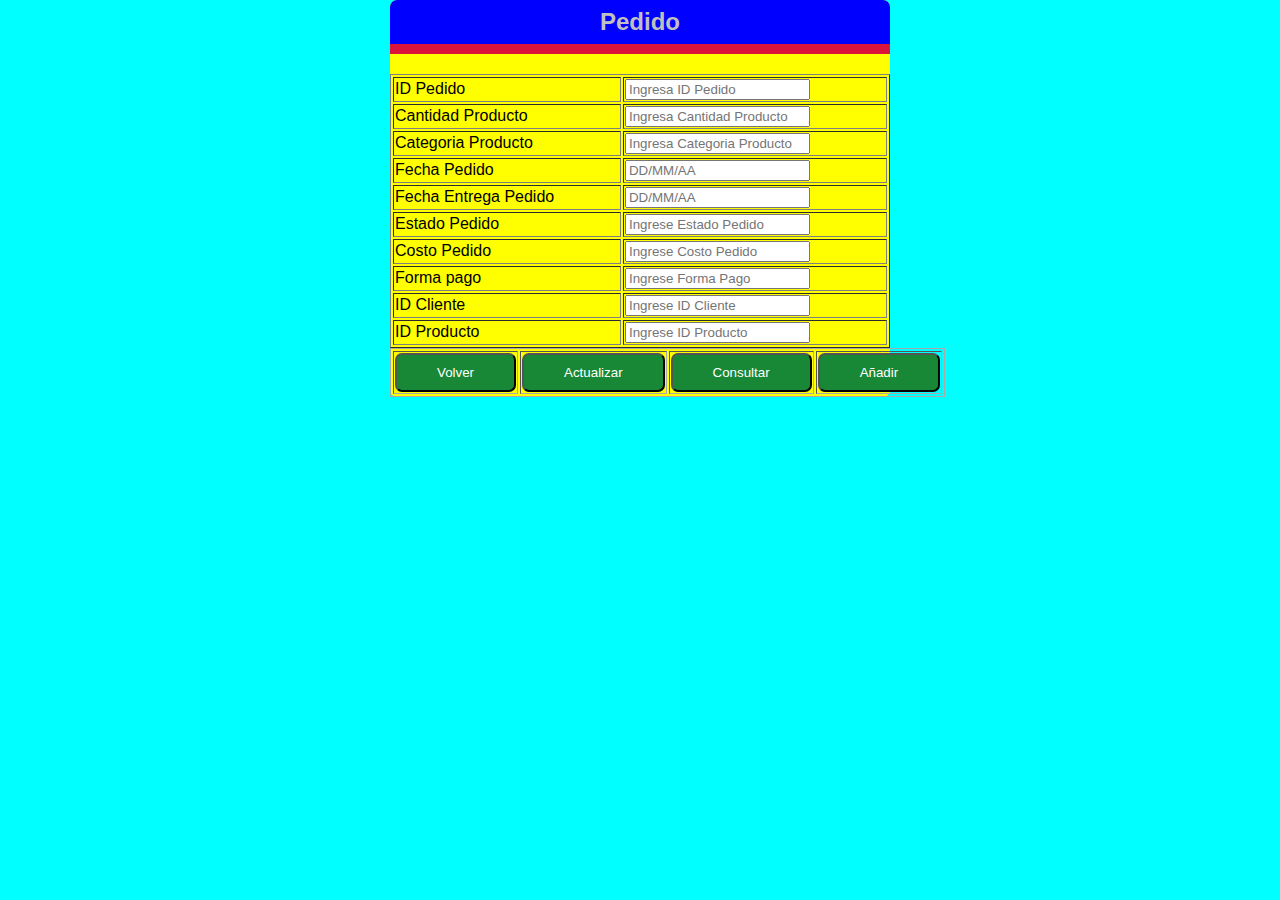
<file: Index.html>
<html>
    <head>
      <title>PEDIDO </title>
      <link href="estilosformularios4.css" rel=stylesheet type="text/css"/>
           </head>
             <body>
                 <form action=" " method="post" class="form_Pedido">
                   <h2 class="titulo_form_Pedido"> Pedido </h2>
                      <div class="contenedor_Pedido">
                        <table class="tabla_Pedido" border="1">
                            
                            <tr>
                              <td class=" ID_Pedido">
                                  ID Pedido
                                 </td>
                                       <td>
                                        <input type="text" name="ID Pedido" class="input-50" placeholder="Ingresa ID Pedido">
                                           </td>
                                         </tr>
                                       <tr>
                                          <td class="Cantidad_Producto">
                                               Cantidad Producto
                                               </td>
                                               <td>
                                                 <input type="text" name="Categoria Producto" class="input-50" placeholder="Ingresa Cantidad Producto">
                                                   </td>
                                                     </tr>   
                                                                                                                                
                                                           <tr>
                                                          <td class="Categoria_Producto">
                                                               Categoria Producto  
                                                               </td>
                                                              <td>
                                                                 <input type="text" name="Categoria Producto" class="input-50" placeholder="Ingresa Categoria Producto">
                                                                   </td>
                                                                      </tr>   
                                                                          <tr>
                                                                          <td class="Fecha_Pedido">
                                                                                   Fecha Pedido 
                                                                                </td>
                                                                                   <td>
                                                                              <input type="text" name="Fecha Pedido" class="input-50" placeholder="DD/MM/AA">
                                                                           </td>
                                                                         </tr>     
                                                                            <tr>
                                                                          <td class="Fecha_Entrega_Pedido">
                                                                                   Fecha Entrega Pedido
                                                                                </td>
                                                                                   <td>
                                                                              <input type="text" name="Fecha Entrega Pedido" class="input-50" placeholder="DD/MM/AA">
                                                                           </td>
                                                                         </tr> 
                                                                  <tr>
                                                                          <td class="Estado_Pedido">
                                                                                   Estado Pedido  
                                                                                </td>
                                                                                   <td>
                                                                              <input type="text" name="Estado Pedido" class="input-50" placeholder="Ingrese Estado Pedido">
                                                                           </td>
                                                                         </tr> 
                                                                          <td class="Costo_Pedido">
                                                                                   Costo Pedido  
                                                                                </td>
                                                                          <td>
                                                                              <input type="text" name="Costo Pedido" class="input-50" placeholder="Ingrese Costo Pedido">
                                                                           </td>
                                                                         </tr>    
                                                                               <td class="Forma_Pago">
                                                                                   Forma pago  
                                                                                </td>
                                                                          <td>
                                                                              <input type="text" name="Forma Pago" class="input-50" placeholder="Ingrese Forma Pago">
                                                                           </td>
                                                                          </tr>    
                                                                               <td class="ID_Cliente">
                                                                                   ID Cliente 
                                                                                </td>
                                                                          <td>
                                                                              <input type="text" name="ID Cliente" class="input-50" placeholder="Ingrese ID Cliente">
                                                                           </td>
                                                                           </tr>    
                                                                              <td class="ID_Producto">
                                                                                   ID Producto
                                                                                </td>
                                                                          <td>
                                                                              <input type="text" name="ID Producto" class="input-50" placeholder="Ingrese ID Producto">
                                                                           </td>
                                                                         </tr>    
                </table>
                          
                          <table class="tabla_botones" border="1">
                              <tr>
                                  <td>
                                      <input type="submit" value="Volver" class="btn_Volver">
                                  </td>                                
                                   <td>
                                       <input type="submit" value="Actualizar" class="btn_Actualizar">
                                  </td>        
                                      <td>
                                       <input type="submit" value="Consultar" class="btn_Consultar">
                                  </td>
                                  <td>
                                       <input type="submit" value="Añadir" class="btn_Añadir">
                                  </td>
                              </tr>
                          </table>
                          
                         
                                                                                                                                
                         </div>
                  
                        </form>
                </body>
   
</html>
</file>
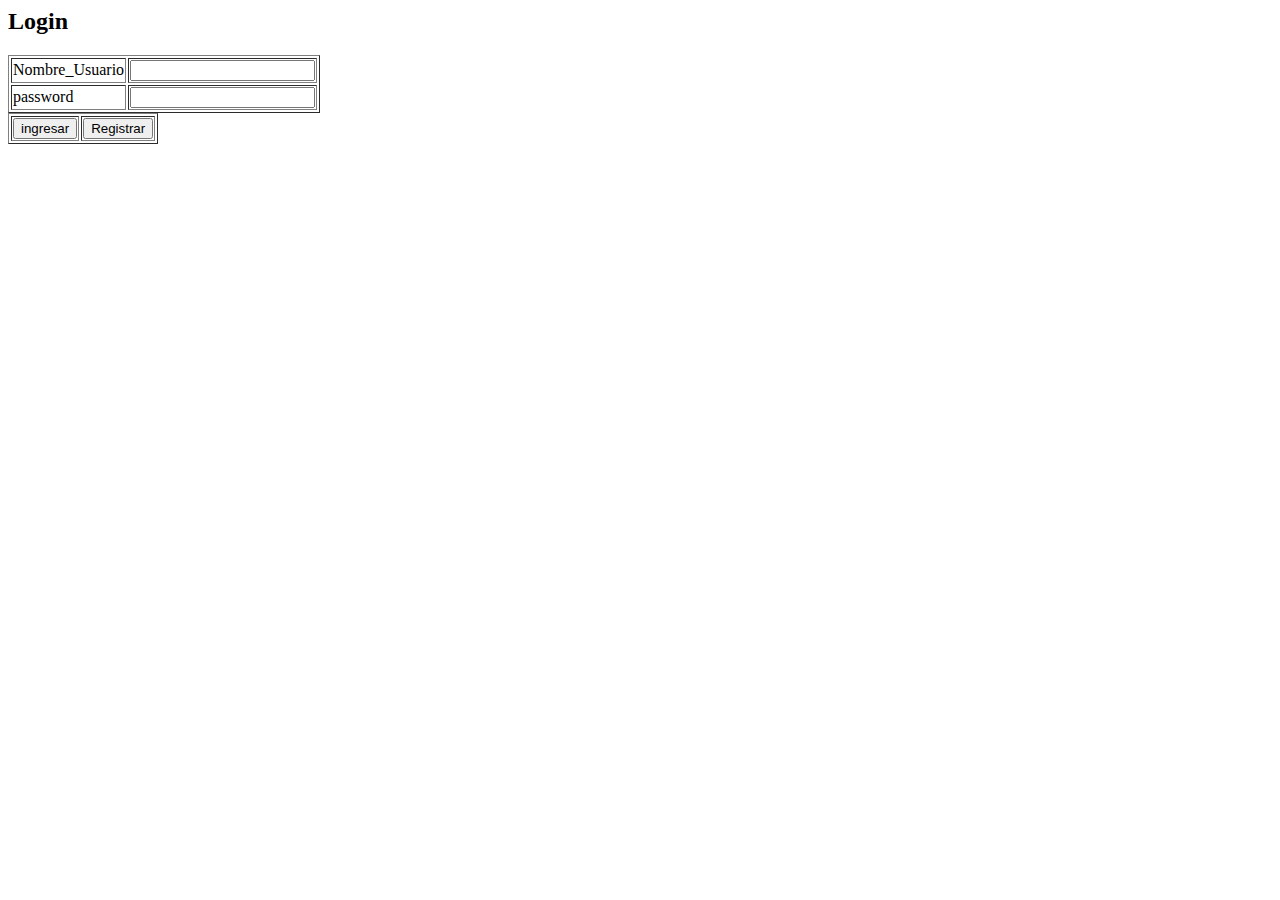
<file: index0.html>
<html>
    <head>
      <title>INICIO SESION </title>
           </head>
             <body>
                 <form action=" " method="post" class="form_inicio_sesion">
                   <h2 class="titulo_Sesion"> Login </h2>
                      <div class="contenedor_Sesion">
                        <table class="tabla_Sesion" border="1">
                            
                            <tr>
                              <td class="Nombre_Uusario">Nombre_Usuario</td>
                                  <td><input type="Text"name="Nombre_Usuario" class="input_Usuario"></td>
                                  
                                  <tr>
                                  <td class="password">password</td>
                                  <td><input type="password"name="password" class="input_password">
                                  </tr>
                                  </table>
                                  
                                  <table class="tabla_botones"border="1">
                                  <tr>
                                    <td><input type="submit"value="ingresar" class="boton_Ingresar">
                                  </td>
                                      <td><input type="submit"value="Registrar" class="boton_Registrar">
                                  </td>
                                  </tr>
                                    </table>
                                         </div>
                                            </body>
                                                  </html>
</file>
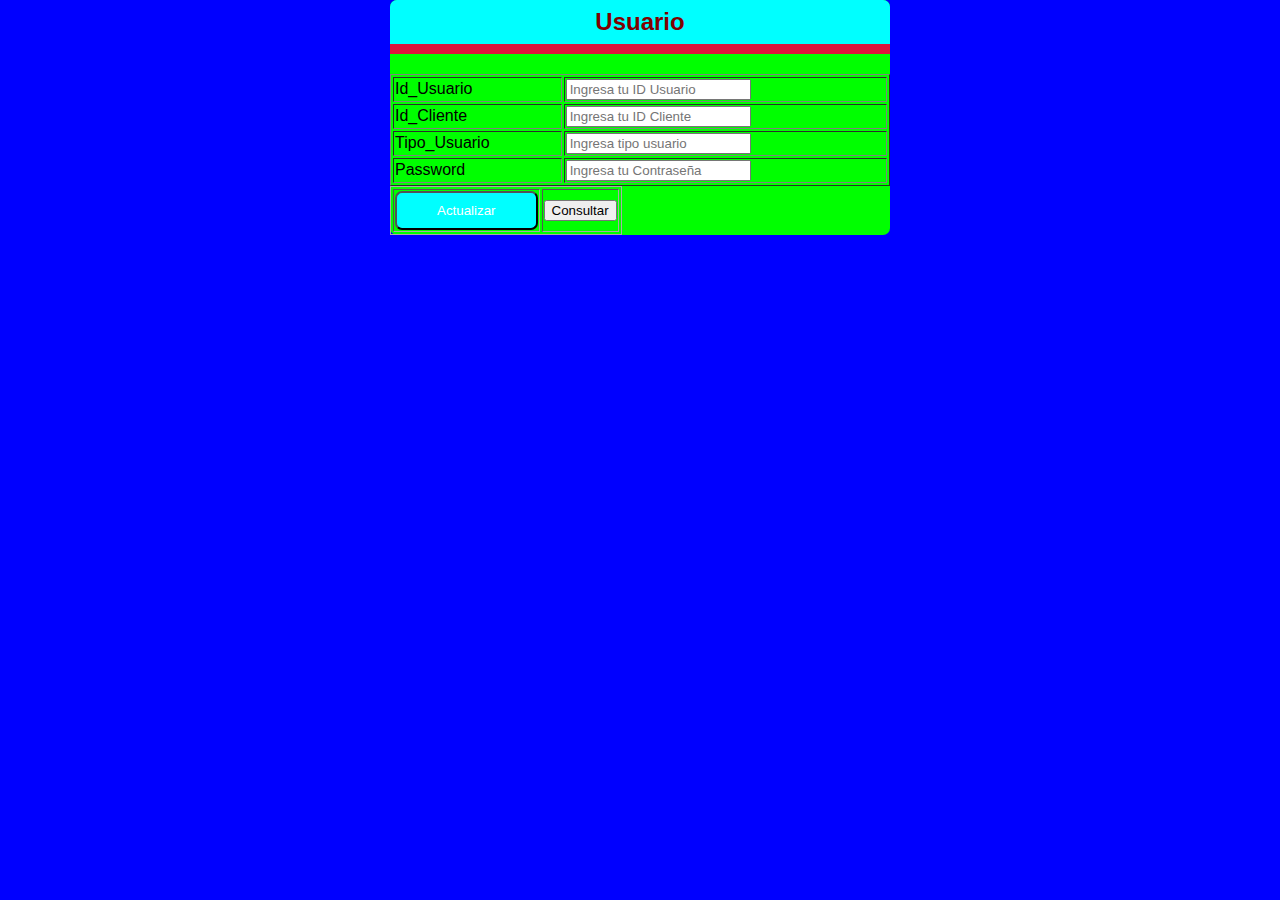
<file: index2.html>
<html>
    <head>
      <title>Usuario </title>
        <link href="estilosformularios2.css" rel=stylesheet type="text/css"/>
           </head>
             <body>
                 <form action=" " method="post" class="form_Usuario">
                   <h2 class="titulo_form_Usuario"> Usuario </h2>
                      <div class="contenedor_Usuario">
                        <table class="tabla_Usuario" border="1">
                            
                            <tr>
                              <td class=" Id_Usuario">
                                  Id_Usuario
                                 </td>
                                       <td>
                                        <input type="text" name="ID Usuario" class="input-50" placeholder="Ingresa tu ID Usuario">
                                           </td>
                                         </tr>
                                       <tr>
                                          <td class="Id_Cliente">
                                               Id_Cliente
                                               </td>
                                               <td>
                                                 <input type="text" name="ID Usuario" class="input-50" placeholder="Ingresa tu ID Cliente">
                                                   </td>
                                                     </tr>   
                                                                                                                                
                                                           <tr>
                                                          <td class="Tipo_Usuario">
                                                               Tipo_Usuario  
                                                               </td>
                                                              <td>
                                                                 <input type="text" name="Tipo Usuario" class="input-50" placeholder="Ingresa tipo usuario">
                                                                   </td>
                                                                      </tr>   
                                                                          <tr>
                                                                          <td class="Password">
                                                                                   Password  
                                                                                </td>
                                                                                   <td>
                                                                              <input type="text" name="Password" class="input-50" placeholder="Ingresa tu Contraseña">
                                                                           </td>
                                                                         </tr>                      
                </table>
                          
                          <table class="tabla_botones" border="1">
                              <tr>
                                  <td>
                                      <input type="submit" value="Actualizar" class="btn_Actualizar">
                                  </td>                                
                                   <td>
                                       <input type="submit" value="Consultar" class="btn_Consultar">
                                  </td>
                              </tr>
                           
                          </table>
                          
                         
                                                                                                                                
                         </div>
                  
                        </form>
                </body>
   
</html>
</file>
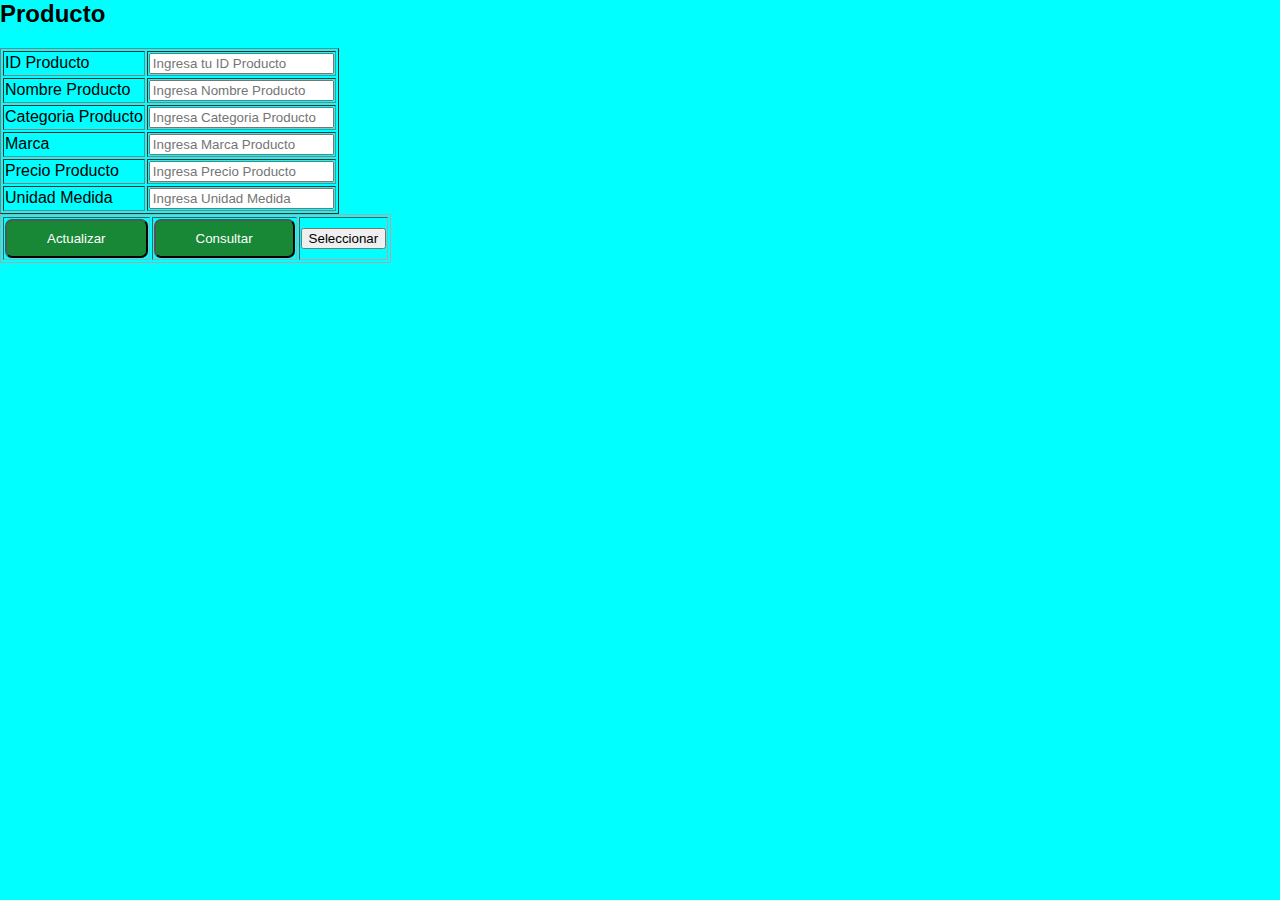
<file: index3.html>
<html>
    <head>
      <title>Producto_Nutricional </title>
      <link href="estilosformularios.css" rel=stylesheet type="text/css"/>
           </head>
             <body>
                 <form action=" " method="post" class="form_Producto">
                   <h2 class="titulo_form_Producto"> Producto </h2>
                      <div class="contenedor_Producto">
                        <table class="tabla_Producto" border="1">
                            
                            <tr>
                              <td class=" ID_Producto">
                                  ID Producto
                                 </td>
                                       <td>
                                        <input type="text" name="ID Producto" class="input-50" placeholder="Ingresa tu ID Producto">
                                           </td>
                                         </tr>
                                       <tr>
                                          <td class="Nombre_Producto">
                                               Nombre Producto
                                               </td>
                                               <td>
                                                 <input type="text" name="Nombre Producto" class="input-50" placeholder="Ingresa Nombre Producto">
                                                   </td>
                                                     </tr>   
                                                                                                                                
                                                           <tr>
                                                          <td class="Categoria_Producto">
                                                               Categoria Producto  
                                                               </td>
                                                              <td>
                                                                 <input type="text" name="Categoria Producto" class="input-50" placeholder="Ingresa Categoria Producto">
                                                                   </td>
                                                                      </tr>   
                                                                          <tr>
                                                                          <td class="Marca">
                                                                                   Marca  
                                                                                </td>
                                                                                   <td>
                                                                              <input type="text" name="Marca" class="input-50" placeholder="Ingresa Marca Producto">
                                                                           </td>
                                                                         </tr>     
                                                                            <tr>
                                                                          <td class="Precio_Producto">
                                                                                   Precio Producto
                                                                                </td>
                                                                                   <td>
                                                                              <input type="text" name="Precio Producto" class="input-50" placeholder="Ingresa Precio Producto">
                                                                           </td>
                                                                         </tr> 
                                                                  <tr>
                                                                          <td class="Unidad_Medida">
                                                                                   Unidad Medida  
                                                                                </td>
                                                                                   <td>
                                                                              <input type="text" name="Unidad Medida" class="input-50" placeholder="Ingresa Unidad Medida">
                                                                           </td>
                                                                         </tr>    
                </table>
                          
                          <table class="tabla_botones" border="1">
                              <tr>
                                  <td>
                                      <input type="submit" value="Actualizar" class="btn_Actualizar">
                                  </td>                                
                                   <td>
                                       <input type="submit" value="Consultar" class="btn_Consultar">
                                  </td>        
                           <td>
                                       <input type="submit" value="Seleccionar" class="btn_Seleccionar">
                                  </td>
                              </tr>
                          </table>
                          
                         
                                                                                                                                
                         </div>
                  
                        </form>
                </body>
   
</html>
</file>
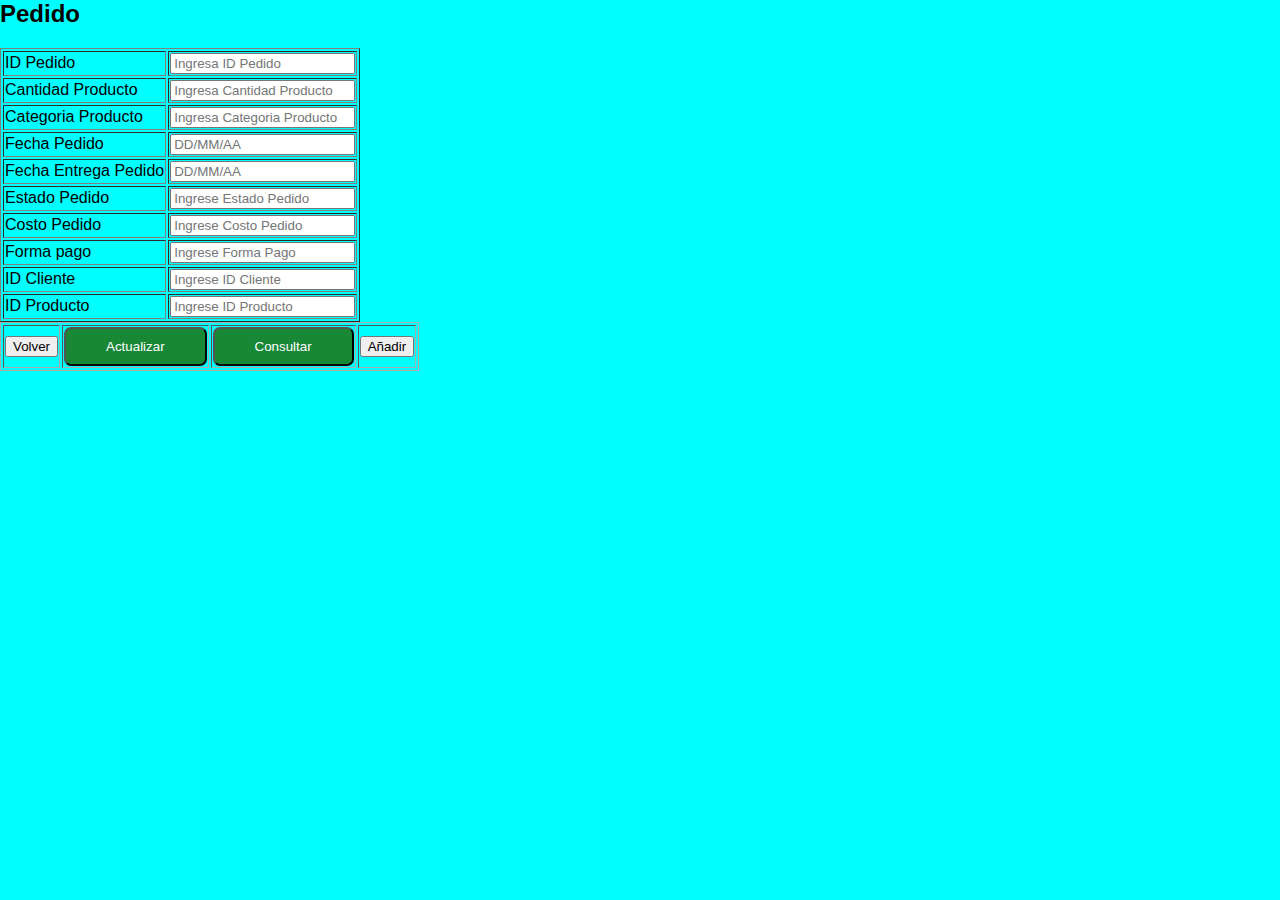
<file: index4.html>
<html>
    <head>
      <title>PEDIDO </title>
      <link href="estilosformularios.css" rel=stylesheet type="text/css"/>
           </head>
             <body>
                 <form action=" " method="post" class="form_Pedido">
                   <h2 class="titulo_form_Pedido"> Pedido </h2>
                      <div class="contenedor_Pedido">
                        <table class="tabla_Pedido" border="1">
                            
                            <tr>
                              <td class=" ID_Pedido">
                                  ID Pedido
                                 </td>
                                       <td>
                                        <input type="text" name="ID Pedido" class="input-50" placeholder="Ingresa ID Pedido">
                                           </td>
                                         </tr>
                                       <tr>
                                          <td class="Cantidad_Producto">
                                               Cantidad Producto
                                               </td>
                                               <td>
                                                 <input type="text" name="Categoria Producto" class="input-50" placeholder="Ingresa Cantidad Producto">
                                                   </td>
                                                     </tr>   
                                                                                                                                
                                                           <tr>
                                                          <td class="Categoria_Producto">
                                                               Categoria Producto  
                                                               </td>
                                                              <td>
                                                                 <input type="text" name="Categoria Producto" class="input-50" placeholder="Ingresa Categoria Producto">
                                                                   </td>
                                                                      </tr>   
                                                                          <tr>
                                                                          <td class="Fecha_Pedido">
                                                                                   Fecha Pedido 
                                                                                </td>
                                                                                   <td>
                                                                              <input type="text" name="Fecha Pedido" class="input-50" placeholder="DD/MM/AA">
                                                                           </td>
                                                                         </tr>     
                                                                            <tr>
                                                                          <td class="Fecha_Entrega_Pedido">
                                                                                   Fecha Entrega Pedido
                                                                                </td>
                                                                                   <td>
                                                                              <input type="text" name="Fecha Entrega Pedido" class="input-50" placeholder="DD/MM/AA">
                                                                           </td>
                                                                         </tr> 
                                                                  <tr>
                                                                          <td class="Estado_Pedido">
                                                                                   Estado Pedido  
                                                                                </td>
                                                                                   <td>
                                                                              <input type="text" name="Estado Pedido" class="input-50" placeholder="Ingrese Estado Pedido">
                                                                           </td>
                                                                         </tr> 
                                                                          <td class="Costo_Pedido">
                                                                                   Costo Pedido  
                                                                                </td>
                                                                          <td>
                                                                              <input type="text" name="Costo Pedido" class="input-50" placeholder="Ingrese Costo Pedido">
                                                                           </td>
                                                                         </tr>    
                                                                               <td class="Forma_Pago">
                                                                                   Forma pago  
                                                                                </td>
                                                                          <td>
                                                                              <input type="text" name="Forma Pago" class="input-50" placeholder="Ingrese Forma Pago">
                                                                           </td>
                                                                          </tr>    
                                                                               <td class="ID_Cliente">
                                                                                   ID Cliente 
                                                                                </td>
                                                                          <td>
                                                                              <input type="text" name="ID Cliente" class="input-50" placeholder="Ingrese ID Cliente">
                                                                           </td>
                                                                           </tr>    
                                                                              <td class="ID_Producto">
                                                                                   ID Producto
                                                                                </td>
                                                                          <td>
                                                                              <input type="text" name="ID Producto" class="input-50" placeholder="Ingrese ID Producto">
                                                                           </td>
                                                                         </tr>    
                </table>
                          
                          <table class="tabla_botones" border="1">
                              <tr>
                                  <td>
                                      <input type="submit" value="Volver" class="btn_Volver">
                                  </td>                                
                                   <td>
                                       <input type="submit" value="Actualizar" class="btn_Actualizar">
                                  </td>        
                                      <td>
                                       <input type="submit" value="Consultar" class="btn_Consultar">
                                  </td>
                                  <td>
                                       <input type="submit" value="Añadir" class="btn_Añadir">
                                  </td>
                              </tr>
                          </table>
                          
                         
                                                                                                                                
                         </div>
                  
                        </form>
                </body>
   
</html>
</file>
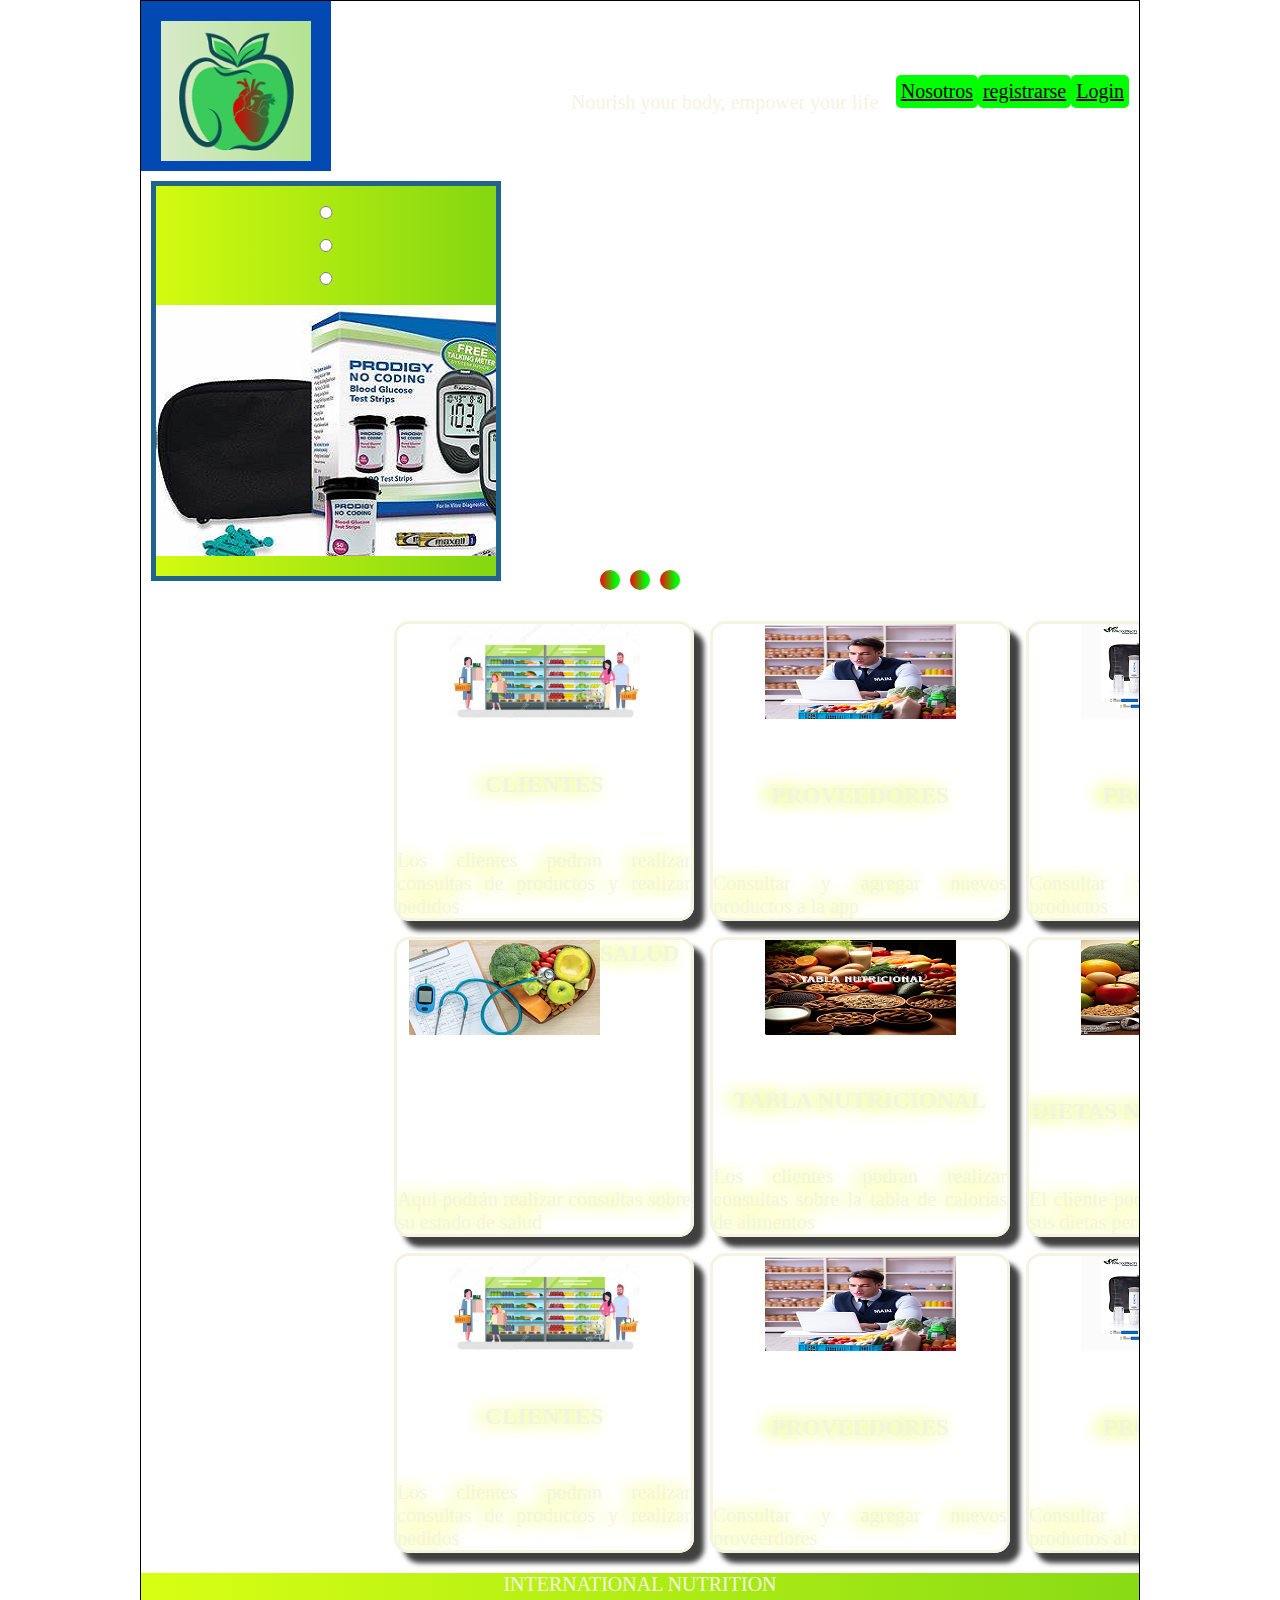
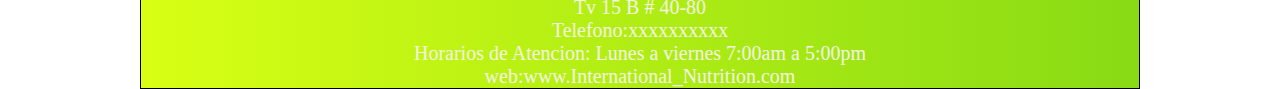
<file: Internacional.html>
<html>
  <head>
    <title> INTERNATIONAL NUTRITION </title>
     <link href="Style/estiloprincipal.css" rel="stylesheet type="text/css"/>
  </head>
      <body>
        <div class= " contenedor">
           <div class="cabecera">
          <header>
             <figure>
               <img src="imagenes/lOGO.png"/>
             </figure>  
             <h1 class = "titulo_cabecera"> INTERNATIONAL NUTRITION </h1>
             <p class = "slogan_cabecera">Nourish your body, empower your life </p>
           </header> 

             <nav class="menu" >
               <a class="link" href=" "> Nosotros </a>
               <a class= "link" href="Registro.html"> registrarse </a>
               <a class= "link" href="Login.html "> Login </a> 
             </nav> 
          </div> 
              
             <div class = "galeria">
                  <div  class ="lienzo_galeria">                 
                  <input type="radio" name="nav" class="elemento1" id="A"/>
                  <input type="radio" name="nav" class="elemento2" id="B"/>
                  <input type="radio" name="nav" class="elemento3" id="C"/>  
                  <div class = "lienzo_contenedor">
                     <figure>
                            <img src="imagenes/Imagen venta 1.png" width="600px"/>                      
                     </figure>
                     <figure>
                            <img src="imagenes/Imagen venta 2.png" width="600px"/>                      
                     </figure>                                                   
                      <figure>
                            <img src="imagenes/Imagen venta 3.png" width="600px"/>                      
                     </figure>                                                   
                  </div>                                                      
                                                                         
                  </div>  
                                                                              
             </div>
                  <div class = "controles">
                     <label for = "A"> </label>
                     <label for = "B"> </label>
                     <label for = "C"> </label>
                     </div>  
                                     
                    <section class="tienda">
                          <article onclick=window.open('Registro.html')>
                          <figure> <center><img src="imagenes/Clientes.png"> </center> </figure>
                          <h3>CLIENTES</h3>    
                          <p>Los clientes podran realizar consultas de productos
                          y realizar pedidos</p>                                                
                          </article>
                             
                          <article>
                          <figure> <center><img src="imagenes/Proveedores.png"> </center> </figure>
                          <h3>PROVEEDORES</h3>    
                          <p> Consultar y agregar nuevos productos a la app </p>                        
                          </article>
                                                                           
                          <article>
                          <figure> <center><img src="imagenes/Productos.png"> </center> </figure>
                          <h3>PRODUCTOS</h3>    
                          <p> Consultar y agregar nuevos productos</p>                                                
                          </article> 
                                                                            
                           <article>
                          <figure> <center><img src="imagenes/Salud.png"> </center> </figure>
                          <h3>SALUD</h3>    
                          <p>Aqui podrán realizar consultas sobre su estado de salud</p>                                                
                          </article>
                             
                          <article>
                          <figure> <center><img src="imagenes/Tabla Nutricional.png"> </center> </figure>
                          <h3>TABLA NUTRICIONAL</h3>    
                          <p> Los clientes podran realizar consultas sobre la tabla de calorías de alimentos </p>                        
                          </article>
                                                                           
                          <article>
                          <figure> <center><img src="imagenes/Dietas.png"> </center> </figure>
                          <h3>DIETAS NUTRICIONALES</h3>    
                          <p> El cliente podra consultar y agregar sus dietas perzonalizadas </p>                                                
                          </article>   
                           
                            <article>
                          <figure> <center><img src="imagenes/Clientes.png"> </center> </figure>
                          <h3>CLIENTES</h3>    
                          <p>Los clientes podran realizar consultas de productos
                          y realizar pedidos</p>                                                
                          </article>
                             
                          <article>
                          <figure> <center><img src="imagenes/Proveedores.png"> </center> </figure>
                          <h3>PROVEEDORES</h3>    
                          <p> Consultar y agregar nuevos proveerdores </p>                        
                          </article>
                                                                           
                          <article>
                          <figure> <center><img src="imagenes/Productos.png"> </center> </figure>
                          <h3>PRODUCTOS</h3>    
                          <p> Consultar y agregar nuevos productos al negocio</p>                                                
                          </article>   
                      </section>
                                                                            
                         <div class="espacio"></div>   
                         <div class="piedepagina">                   
                            <footer>
                          <p class="nombreNegocio">INTERNATIONAL NUTRITION</P>
                          <p class="direccion">Tv 15 B # 40-80 </p>                                
                          <p> Telefono:xxxxxxxxxx </p>
                          <p>Horarios de Atencion: Lunes a viernes 7:00am a 5:00pm</p>  
                          <p>web:www.International_Nutrition.com</p>
                          </footer>
                            </div>
                                             
                                             
        </div>
            </body>

</html>
</file>
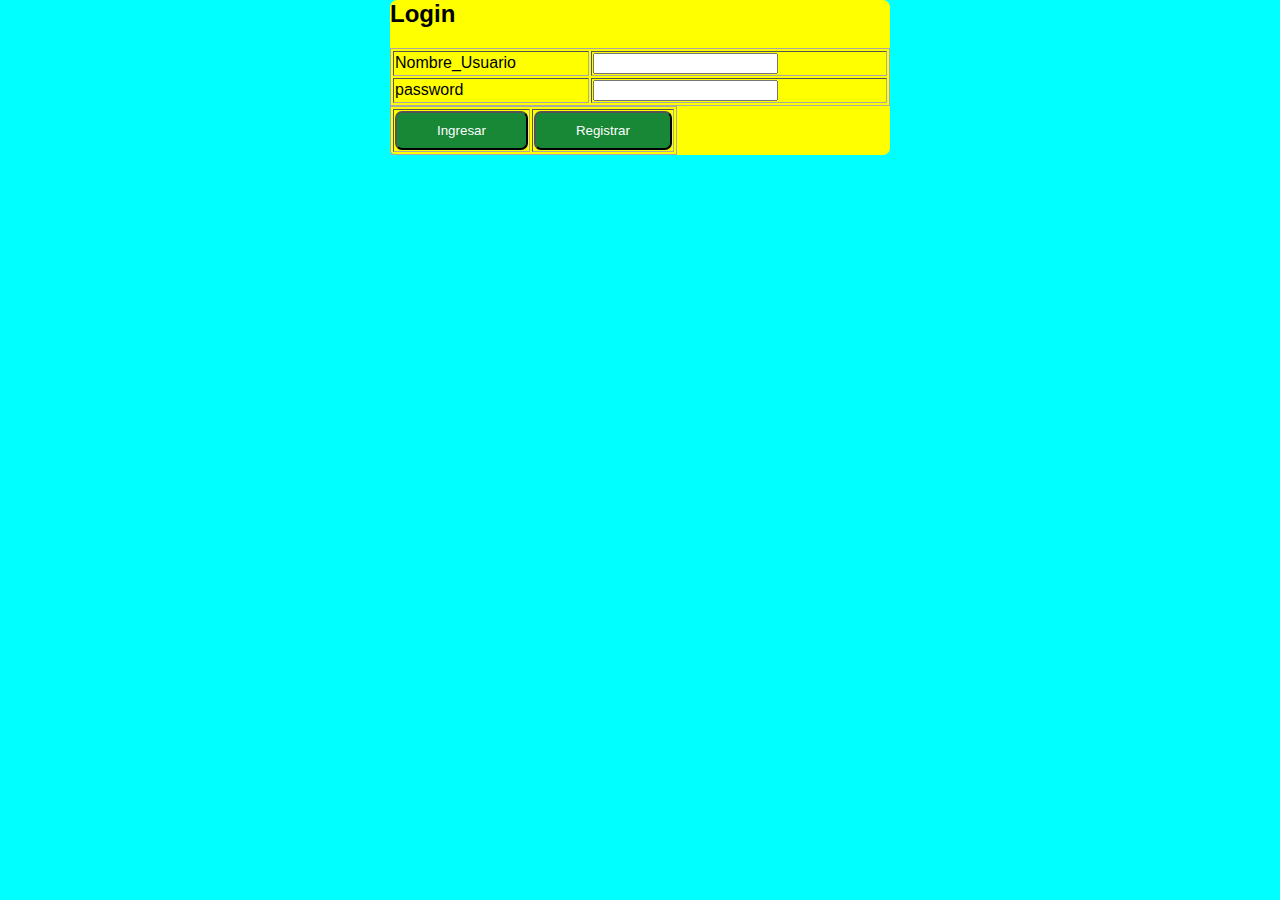
<file: Login.html>
<html>
    <head>
      <title>INICIO SESION </title>
         <link href="estilosformularios9.css" rel=stylesheet type="text/css"/>
           </head>
             <body>
                 <form action=" " method="post" class="form_inicio_sesion">
                   <h2 class="titulo_form_Sesion"> Login </h2>
                      <div class="contenedor_Sesion">
                        <table class="tabla_Sesion" border="1">
                            
                            <tr>
                              <td class="Nombre_Uusario">Nombre_Usuario</td>
                                  <td><input type="Text"name="Nombre_Usuario" class="input_Usuario"></td>
                                  
                                  <tr>
                                  <td class="password">password</td>
                                  <td><input type="password"name="password" class="input_password">
                                  </tr>
                                  </table>
                                  
                                  <table class="tabla_botones"border="1">
                                  <tr>
                                    <td><input type="submit"value="Ingresar" class="boton_Ingresar">
                                  </td>
                                      <td><input type="submit"value="Registrar" class="boton_Registrar">
                                  </td>
                                  </tr>
                                    </table>
                                         </div>
                                            </body>
                                                  </html>
</file>
<file: estilosformularios4.css>
body{
 Margin:0;
  font-family: sans-serif;
    background:#00FFFF; 
}

.form_Pedido{
  width:60%;
  max-width:500px;
  margin: auto;
  background: #FFFF00;
  border-radius: 7px; 
}
 


.contenedor_Pedido{
 text-align:center;
}

.titulo_form_Pedido{
  background:#0000FF;
  color:#C0C0C0 ;
  padding: 8px;
  text-align:center;
  font-weight:100px;
  font-zise: 30px;
  border-top-left-radius: 7px;
  border-top-right-radius: 7px;
  border-bottom: 10px solid crimson;
}
 .tabla_Pedido{
  text-align: left;
  border:1px solid darkgraw;
  width:100%;
}

.tabla_botones{
 text-align: center;
 border:1px solid darkgray;
}

.input -50{
 width :50%;
}

.btn_Volver{
  background:#188837;
  color:#fff;
 margin:auto;
  padding: 10px 40px;
  cursor:pointer;
  border-radius:7px;
 display:block;
 margin-right:auto;
 margin-left:auto;
}
.btn_Actualizar{
  background:#188837;
  color:#fff;
 margin:auto;
  padding: 10px 40px;
  cursor:pointer;
  border-radius:7px;
 display:block;
 margin-right:auto;
 margin-left:auto;
}
.btn_Consultar{
  background:#188837;
  color:#fff;
 margin:auto;
  padding: 10px 40px;
  cursor:pointer;
  border-radius:7px;
 display:block;
 margin-right:auto;
 margin-left:auto;
}
.btn_Añadir{
  background:#188837;
  color:#fff;
 margin:auto;
  padding: 10px 40px;
  cursor:pointer;
  border-radius:7px;
 display:block;
 margin-right:auto;
 margin-left:auto;
}

.btn_Volver:active{
 transform:scale(1.05);
}
.btn_Actualizar:active{
 transform:scale(1.05);
}
.btn_Consultar:active{
 transform:scale(1.05);
}
.btn_Añadir:active{
 transform:scale(1.05);
}
</file>
<file: estilosformularios2.css>
body{
 Margin:0;
  font-family: sans-serif;
    background:#0000FF; 
}

.form_Usuario{
  width:60%;
  max-width:500px;
  margin: auto;
  background: #00FF00;
  border-radius: 7px; 
}
 


.contenedor_Usuario{
 text-align:center;
}

.titulo_form_Usuario{
  background:#00FFFF;
  color:#800000 ;
  padding: 8px;
  text-align:center;
  font-weight:100px;
  font-zise: 30px;
  border-top-left-radius: 7px;
  border-top-right-radius: 7px;
  border-bottom: 10px solid crimson;
}
 .tabla_Usuario{
  text-align: left;
  border:1px solid darkgraw;
  width:100%;
}

.tabla_botones{
 text-align: center;
 border:1px solid darkgray;
}

.input -50{
 width :50%;
}

.btn_Actualizar{
  background:#00FFFF;
  color:#fff;
 margin:auto;
  padding: 10px 40px;
  cursor:pointer;
  border-radius:7px;
 display:block;
 margin-right:auto;
 margin-left:auto;
}

.btn_Consultar:active{
 transform:scale(1.07);
}
</file>
<file: estilosformularios.css>
body{
 Margin:0;
  font-family: sans-serif;
    background:#00FFFF; 
}

.form_clientes{
  width:60%;
  max-width:500px;
  margin: auto;
  background: #FFFF00;
  border-radius: 7px; 
}

.slider-box {
    margin-top: 25px;
    width: 1113px;
    height: auto;
    margin: 0% auto;
    overflow: hidden;
    margin-top: 25px;
}

.slider-box ul {
    display: flex;
    padding: 0;
    margin: 0;
    width: 400%; /* 4 imágenes, cada una ocupa el 100% del ancho del contenedor */
    animation: slide 12s infinite;
}

.slider-box li {
    width: 25%; /* Cada elemento `li` ocupa un 25% del ancho total del `ul` */
    list-style: none;
}

.slider-box img {
    margin: 0%;
    width: 100%;
    height: auto;
}

@keyframes slide {
    0% { margin-left: 0%; }
    25% { margin-left: -100%; }
    50% { margin-left: -200%; }
    75% { margin-left: -300%; }
    100% { margin-left: 0%; } /* Regresa al inicio para repetir */
}


.contenedor_input{
 text-align:center;
}

.titulo_form_clientes{
  background:#0000FF;
  color:#C0C0C0 ;
  padding: 8px;
  text-align:center;
  font-weight:100px;
  font-zise: 30px;
  border-top-left-radius: 7px;
  border-top-right-radius: 7px;
  border-bottom: 10px solid crimson;
}
 .tabla_clientes{
  text-align: left;
  border:1px solid darkgraw;
  width:100%;
}

.tabla_botones{
 text-align: center;
 border:1px solid darkgray;
}

.input -50{
 width :50%;
}

.btn_registrarse{
  background:#188837;
  color:#fff;
 margin:auto;
  padding: 10px 40px;
  cursor:pointer;
  border-radius:7px;
 display:block;
 margin-right:auto;
 margin-left:auto;
}

.btn_registrarse:active{
 transform:scale(1.05);
}

.btn_Actualizar{
  background:#188837;
  color:#fff;
 margin:auto;
  padding: 10px 40px;
  cursor:pointer;
  border-radius:7px;
 display:block;
 margin-right:auto;
 margin-left:auto;
}
.btn_Actualizar:active{
 transform:scale(1.05);
}

.btn_Consultar{
  background:#188837;
  color:#fff;
 margin:auto;
  padding: 10px 40px;
  cursor:pointer;
  border-radius:7px;
 display:block;
 margin-right:auto;
 margin-left:auto;
}
.btn_Consultar:active{
 transform:scale(1.05);
}
</file>
<file: Style/estiloprincipal.css>
/* Restablecer márgenes y rellenos para todos los elementos */
* {
    margin: 0; /* Eliminar márgenes */
    padding: 0; /* Eliminar rellenos */
    box-sizing: border-box; /* Usar el modelo de caja para todos los elementos */
}

/* Estilo básico del cuerpo */
body, p {
    font-family: "Roboto Serif", serif; /* Fuente por defecto */
    font-size: 20px;
    background-color: #012840#012840; /* Fondo de la página web */
    color: #F5F4E1;
}

h1 {
    text-align: center; /* Titulos centrados */
    font-size: 25px;
}

/* Estilo de la cabecera */
header {
    background-color: #0249B4; /* Color de fondo oscuro */
    padding: 20px 20px; /* Espaciado interno */
    color: white; /* Color de texto blanco */
    text-align: center;
}

/* Contenedor de la barra de navegación */
nav {
    display: flex; /* Usar flexbox para la disposición */
    justify-content: space-between; /* Espacio entre elementos */
    align-items: center; /* Alinear elementos en el centro verticalmente */
}

/* Titulo de la pagina */
.titulo {
    align-content: center;
    display: center;
    justify-self: center;
    font-size: 30px; /* Tamaño de fuente grande */
    font-weight: bold; /* Texto en negrita */
    margin-left: auto;
    margin-right: auto;
    align-items: center;
}

.container {
    text-align: center;
    margin-left: 300px;
    margin-right: 300px;
    justify-items: auto;
}

section {
    margin-left: 220px;
    margin-right: 220px;
    justify-items: auto;
    text-align: justify;
}

/* Estilo de la lista de enlaces de navegación */
.nav-links {
    list-style: none; /* Eliminar viñetas de la lista */
    display: flex; /* Usar flexbox para la disposición en línea */
}

/* Estilo de los elementos de la lista */
.nav-links li {
    margin-left: 20px; /* Espaciado entre enlaces */
}

/* Estilo de los enlaces */
.nav-links  {
    color:  #F2F0D8; /* Color de texto blanco */
    text-decoration: none; /* Eliminar subrayado */
    font-size: 18px; /* Tamaño de fuente */
    transition: color 0.2s ease; /* Transición suave para cambios de color */
}

/* Efecto hover en los enlaces */
.nav-links li:hover {
    color: #20638C; /* Cambiar a color de los links */
}

/* Estilos específicos para pantallas pequeñas */
@media screen and (max-width: 768px) {
    .container,
    section {
        margin-left: 15px;
        margin-right: 15px;
    }

    .nav-links {
        flex-direction: column;
        align-items: center;
    }

    .nav-links li {
        margin-left: 0;
        margin-bottom: 10px;
    }

    .titulo {
        font-size: 24px;
    }

    .footer-links {
        width: 100%;
        text-align: center;
        margin-bottom: 20px;
    }

    form {
        width: 100%;
    }

    .slider-box {
        width: 100%;
    }
}

.slider-box {
    margin-top: 25px;
    width: 1113px;
    height: auto;
    margin: 0% auto;
    overflow: hidden;
    margin-top: 25px;
}

.slider-box ul {
    display: flex;
    padding: 0;
    margin: 0;
    width: 400%; /* 4 imágenes, cada una ocupa el 100% del ancho del contenedor */
    animation: slide 12s infinite;
}

.slider-box li {
    width: 25%; /* Cada elemento `li` ocupa un 25% del ancho total del `ul` */
    list-style: none;
}

.slider-box img {
    margin: 0%;
    width: 100%;
    height: auto;
}

@keyframes slide {
    0% { margin-left: 0%; }
    25% { margin-left: -100%; }
    50% { margin-left: -200%; }
    75% { margin-left: -300%; }
    100% { margin-left: 0%; } /* Regresa al inicio para repetir */
}

.content {
    display: flex;
    flex-wrap: wrap; /* Permite que los elementos se envuelvan */
    justify-content: center; /* Centra las columnas en el contenedor */
}

/* Cada galería individual */
div.galeria {
    background-color: #012840;
    box-sizing: border-box; /* Asegura que el padding y border no aumenten el ancho */
    margin: 10px;
    border: 5px solid #20638C;
    width: 350px;
}

div.galeria img {
    width: 100%;
    height: auto;
}

div.desc {
    padding: 15px;
    text-align: justify;
    color: #F5F4E1;
}

ul {
    list-style: none; /* Eliminar viñetas de la lista */
    margin-bottom: 10px;
}

/* Aqui comienza el formulario de contacto */
/* Contenedor que rodea el formulario */
#contacto {
    background: linear-gradient(
        180deg,
        rgba(37, 34, 63, 1) 0%,
        rgba(31, 61, 98, 1) 50%,
        rgba(35, 40, 72, 1) 100%
    ); /* Fondo del formulario */
    max-width: 74%;
    margin: 0 auto;
    display: flex;
    align-content: center;
    justify-content: center; /* Centra horizontalmente */
    align-items: center; /* Centra verticalmente */
    min-height: 20vh; /* Asegura que el contenedor ocupe al menos el alto de la ventana */
}

.contacto {
    text-align: center;
}

.form-container h2 {
    font-size: 40px;
    color: white;
    margin-bottom: 10px;
}

.form-container {
    font-size: 18px;
    color: white;
    margin-bottom: 10px;
}
.mapa {
    padding: 10px;
    border-radius: 15px;
    width: 1110px;
    height: 500px;
    margin: 0 auto; /* Centra horizontalmente en un contenedor bloque */
    display: block; /* Cambia a bloque para usar margin auto */
    text-align: center;
}

form {
    padding: 10px;
    border-radius: 15px;
    width: 800px;
    height: auto;
    text-align: left;
    display: flex;
    flex-direction: column;
}

.form-group {
    display: flex;
    grid-template-columns: repeat(2, 1fr);
    grid-gap: 40px;
    margin-bottom: 30px;
}

.form-content {
    display: flex;
    flex-direction: column;
}

label {
    color: white;
    font-size: 15px;
    margin-bottom: 30px;
}

input, textarea {
    padding: 20px 50px;
    border-radius: 15px;
    margin-bottom: 20px;
    background-color: #011526;
    border: 2px solid #20638C;
    color: white;
    outline: none;
    width: 100%;
    box-sizing: border-box;
}

input::placeholder, textarea::placeholder {
    color: white;
}

.form-text {
    margin-bottom: 30px;
    display: flex;
    justify-content: space-between;
    text-align: center;
}

.form-text a {
    color: white;
    font-size: 14px;
    font-weight: 600;
    text-decoration: none;
}

.btn {
    width: auto;
    display: inline-flex;
    padding: 15px 30px;
    font-size: 16px;
    color: white;
    border-radius: 25px;
    background-color: #012840;
    box-shadow: 0 0 20px #20638C;
    cursor: pointer;
    justify-content: center;
    align-items: center;
}

.btn:hover {
    background-color: #20638C;
}

.btn:active {
    transform: scale(1.05);
}
.footer {
    margin-top: 30px;
    background-color:#011526;
    padding: 20px 0;
}
.footer-row {
    background-color: #011526;
    display: flex;
    flex-wrap: wrap;
}

.footer-links {
    width: 25%; /* Ajusta el ancho según sea necesario */
    padding: 0 15px;
}

.footer-links h4 {
    font-size: 20px;
    color: white;
    margin-bottom: 25px;
    font-weight: 500;
    border-bottom: 2px solid #20638C;
    padding-bottom: 10px;
}

.footer-links a {
    font-size: 18px;
    text-decoration: none;
    color: #BBBBBB;
    display: block;
    margin-bottom: 15px;
    transition: all .3s ease;
}
.footer-links ul li a:hover{
    color:#FFFFFF;
    padding-left: 6PX;
}



.contenedor {
  border: solid 1px black;
  width: 100%;
  max-width: 1000px;
  margin: auto;
  box-sizing: border-box;
  overflow: hidden;
}

.cabecera {
  display: flex;
  justify-content: space-between;
  position: relative;
  height: 170px; 
}

.cabecera img {
  width: 150px;
}

.titulo_cabecera{
 position: absolute;
 top: 40px;
 left: 300px;
  
}

.slogan_cabecera {
  position: absolute;
  top: 90px;
  left: 430px;
}
 form {
        width: 100%;
    }

    .slider-box {
        width: 100%;
    }
}

.slider-box {
    margin-top: 25px;
    width: 1113px;
    height: auto;
    margin: 0% auto;
    overflow: hidden;
    margin-top: 25px;
}

.slider-box ul {
    display: flex;
    padding: 0;
    margin: 0;
    width: 400%; /* 4 imágenes, cada una ocupa el 100% del ancho del contenedor */
    animation: slide 12s infinite;
}

.slider-box li {
    width: 25%; /* Cada elemento `li` ocupa un 25% del ancho total del `ul` */
    list-style: none;
}

.slider-box img {
    margin: 0%;
    width: 100%;
    height: auto;
}

@keyframes slide {
    0% { margin-left: 0%; }
    25% { margin-left: -100%; }
    50% { margin-left: -200%; }
    75% { margin-left: -300%; }
    100% { margin-left: 0%; } /* Regresa al inicio para repetir */
}


.menu {
 margin: 10px 10px 0 0;
 position: unset;
 backgroud: none;
 height:unset;
 border:none ;
}

.link {
  background: #00FF00 ;
  color: Black;
  padding: 5px;
  border-radius: 5px;
}

.galeria { 
  width: 100%;
  height: 400px;
  background:  -webkit-linear-gradient(left, rgba(215,255,15,0.98) 0%, rgba(134,218,16,0.98) 100%);;
  display: flex;
  justify-content: center;
  align-items: center;
}


.lienzo_galeria {
  width: 600px;
  height: 350px;
  overflow: hidden;
}

.lienzo_contenedor {
  display: flex;
  width: 7000px;
  height: 50px;
  transition: transform 1s ease-in;
  will-change: transform; 
}

.elemento1:checked ~ .lienzo_contenedor{
  transform: translatex(0px);
}

.elemento2:checked ~ .lienzo_contenedor{
  transform: translatex(-700px);
}

.elemento3:checked ~ .lienzo_contenedor{
  transform: translatex(-1400px);
}
.controles{
  width:100%;
  height: 30px;
  display:flex;
  justify-content: center;
  position: relative;
  top: -26px;
}

 label{
 margin: 5px;
 width: 20px;
 height:20px;
 border-radius: 100px;
 background:linear-gradient(90deg,#ff0000 0%, #00ff00 80%);;
 cursor: pointer;
 display: block;
}

.tienda{
  display : grid;
  grid-template: repeat(3,300px) / repeat(3, 300px);
  justify-content: center;
  grid-gap:16px;
  width: 100%;
  height: auto;
}

.tienda article {
  display: flex;
  justify-content: center;
  align-content: space-between;
  flex-flow: wrap;
  border: solid;
  border-radius: 15px;
  overflow: hidden;
  box-shadow: 10px 10px 5px 0px rgba(0,0,0,0.75);
-webkit-box-shadow: 10px 10px 5px 0px rgba(0,0,0,0.75);
-moz-box-shadow: 10px 10px 5px 0px rgba(0,0,0,0.75);
   cursor:pointer;
   background:@include filter-gradient(#c7c7c7, #e0e0e0, horizontal);

  text-shadow: -6px 0px 17px rgba(220,255,0,1);
 
}

.espacio{
  position: relative;
  height: 20px;
}

.piedepagina{
  display: flex;
  justify-content:center;
  position: relative;
  heght: 105px;
  background: -webkit-linear-gradient(left, rgba(215,255,15,0.98) 0%, rgba(134,218,16,0.98) 100%);
  align-content: center;

}

.piedepagina footer {
  text-align: center;
  color:black;
}
  
article:active {
  
  transform: scale(1.10);
}
</file>
<file: estilosformularios9.css>
body{
  margin: 0;
  font-family: sans-serif;
  background:#00FFFF;  
}

.form_inicio_sesion{
  width:60%;
  max-width:500px;
  margin:auto;
  background:#FFFF00;
  border-radius:7px;
}


.contenedor_input{
  text-align:center;
}


.titulo_form_clientes{
  background:	#0000FF;
  color:#C0C0C0;
  padding: 8px;
  text-align:center;
  font-weight:100px;
  font-zise: 30px;
  border-top-left-radius: 7px;
  border-top-right-radius: 7px;
  border-bottom: 10px solid crimson;
}

.tabla_Sesion{
  text-align: left;
  border:1px solid darkgray;
  width:100%;
}

.tabla_botones{
 text-align: center;
 border:1px solid darkgray;
}

.input -50{
 width :50%;
}

.boton_Registrar{
  background:#188837;
  color:#fff;
 margin:auto;
   text-align: center;
  padding: 10px 40px;
  cursor:pointer;
  border-radius:7px;
 display:block;
 margin-right:auto;
 margin-left:auto;
}

.boton_Ingresar{
  background:#188837;
  color:#fff;
 margin:auto;
   text-align: center;
  padding: 10px 40px;
  cursor:pointer;
  border-radius:7px;
 display:block;
 margin-right:auto;
 margin-left:auto;
}

.boton_Registrar:active{
 transform:scale(1.05);
}
.boton_Ingresar:active{
 transform:scale(1.05);
}
</file>
